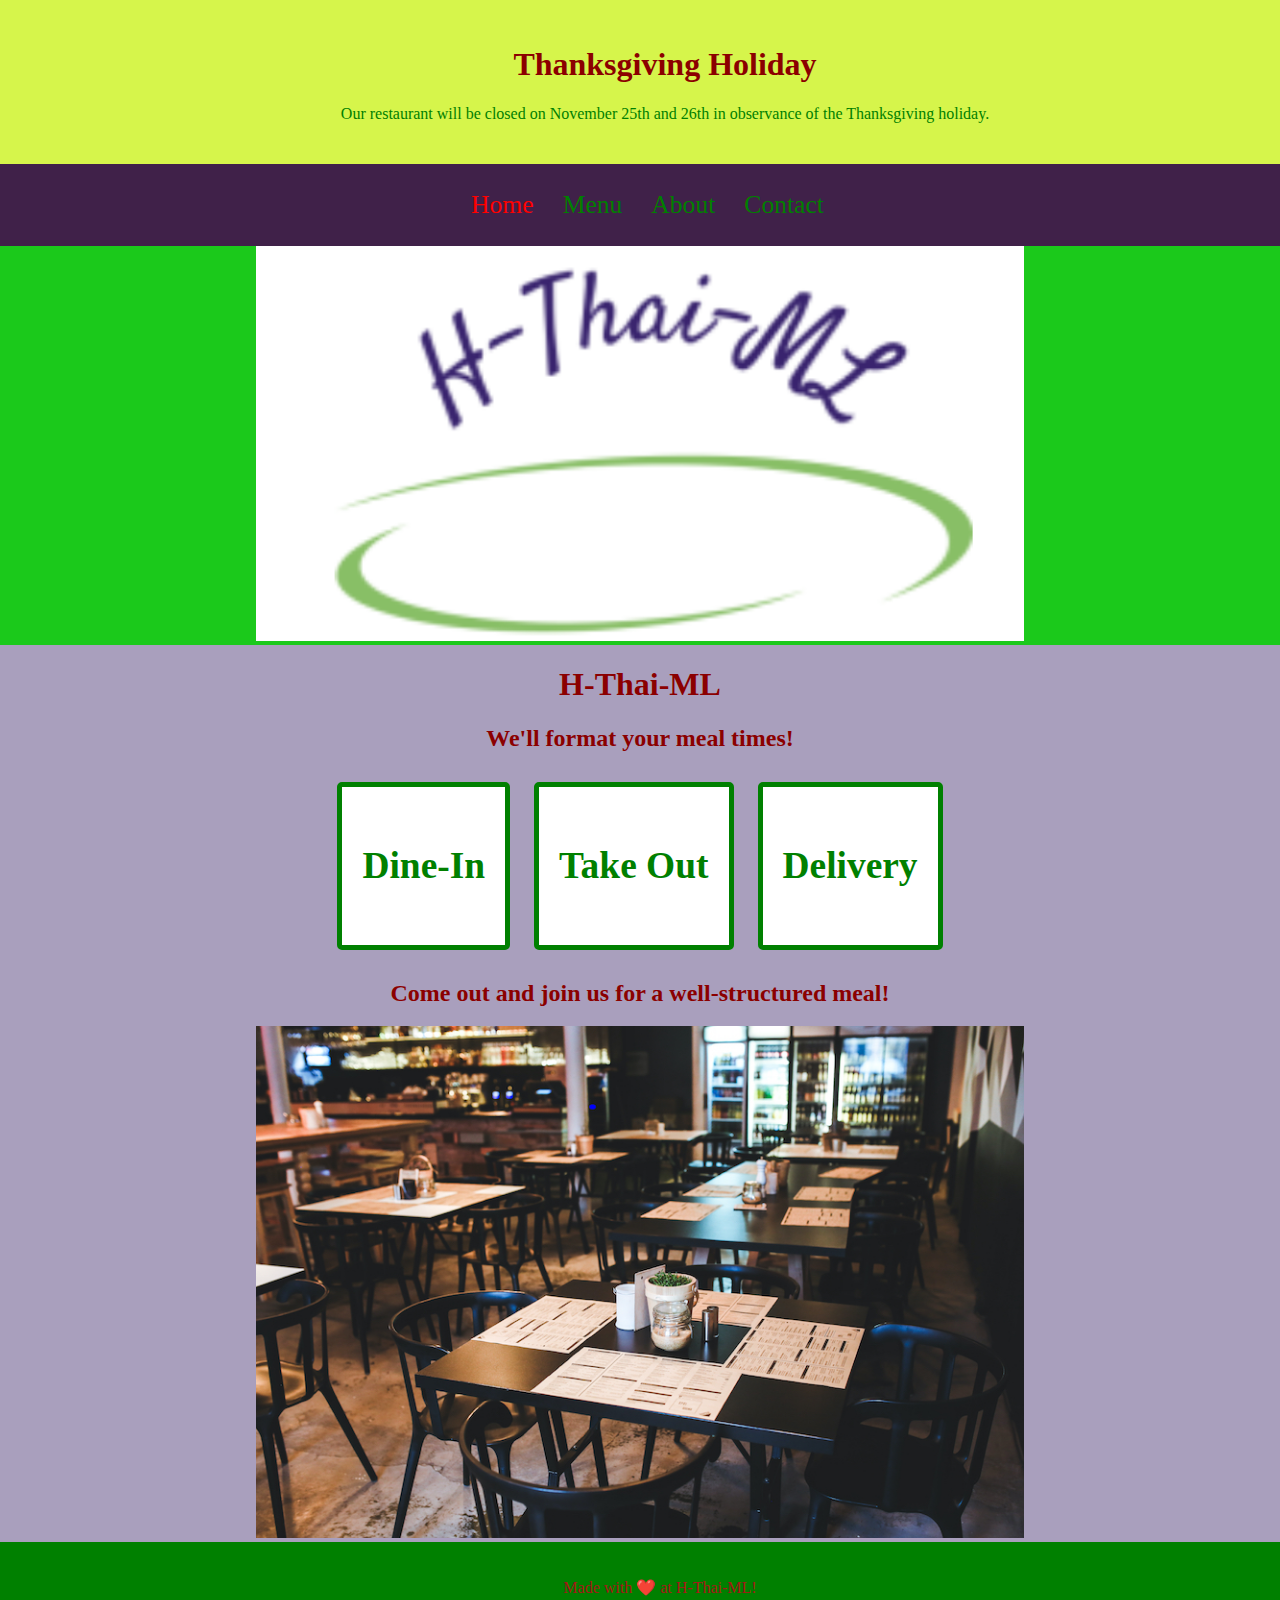
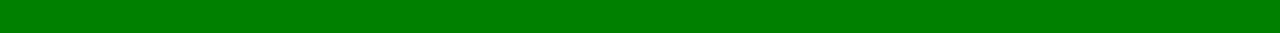
<file: Thai/index.html>
<!DOCTYPE html>
<html lang="en">
<head>
    <meta charset="UTF-8">
    <meta name="viewport" content="width=device-width, initial-scale=1.0">
    <title>H-Thai-ML</title>
    <link rel="stylesheet" href="assets/css/style.css" type="text/css">
</head>
<body>
    <div id="holiday">
        <h1>Thanksgiving Holiday</h1>
        <p>Our restaurant will be closed on November 25th and 26th in observance of the Thanksgiving holiday.</p>
    </div>
    <nav>
        <ul>
            <li>
                <a href="index.html" class="highlight">Home</a>
            </li>
            <li>
                <a href="menu.html">Menu</a>
            </li>
            <li>
                <a href="about.html">About</a>
            </li>
            <li>
                <a href="contact.html">Contact</a>
            </li>
        </ul>
    </nav>
    <div id="banner">
        <img src="assets/images/banner.png" alt="Banner">
    </div>
    <main>
        <h1>H-Thai-ML</h1>
        <H2>We'll format your meal times!</H2>
        <div class="service">
            <h3>Dine-In</h3>
        </div>
        <div class="service">
            <h3>Take Out</h3>
        </div>
        <div class="service">
            <h3>Delivery</h3>
        </div>
        <h2>Come out and join us for a well-structured meal!</h2>
        <img src="assets/images/table-in-restaurant.jpg" alt="Table in Restaurant">
    </main>
    <footer>
        <p>Made with ❤️ at H-Thai-ML!</p>
    </footer>
</body>
</html>
</file>
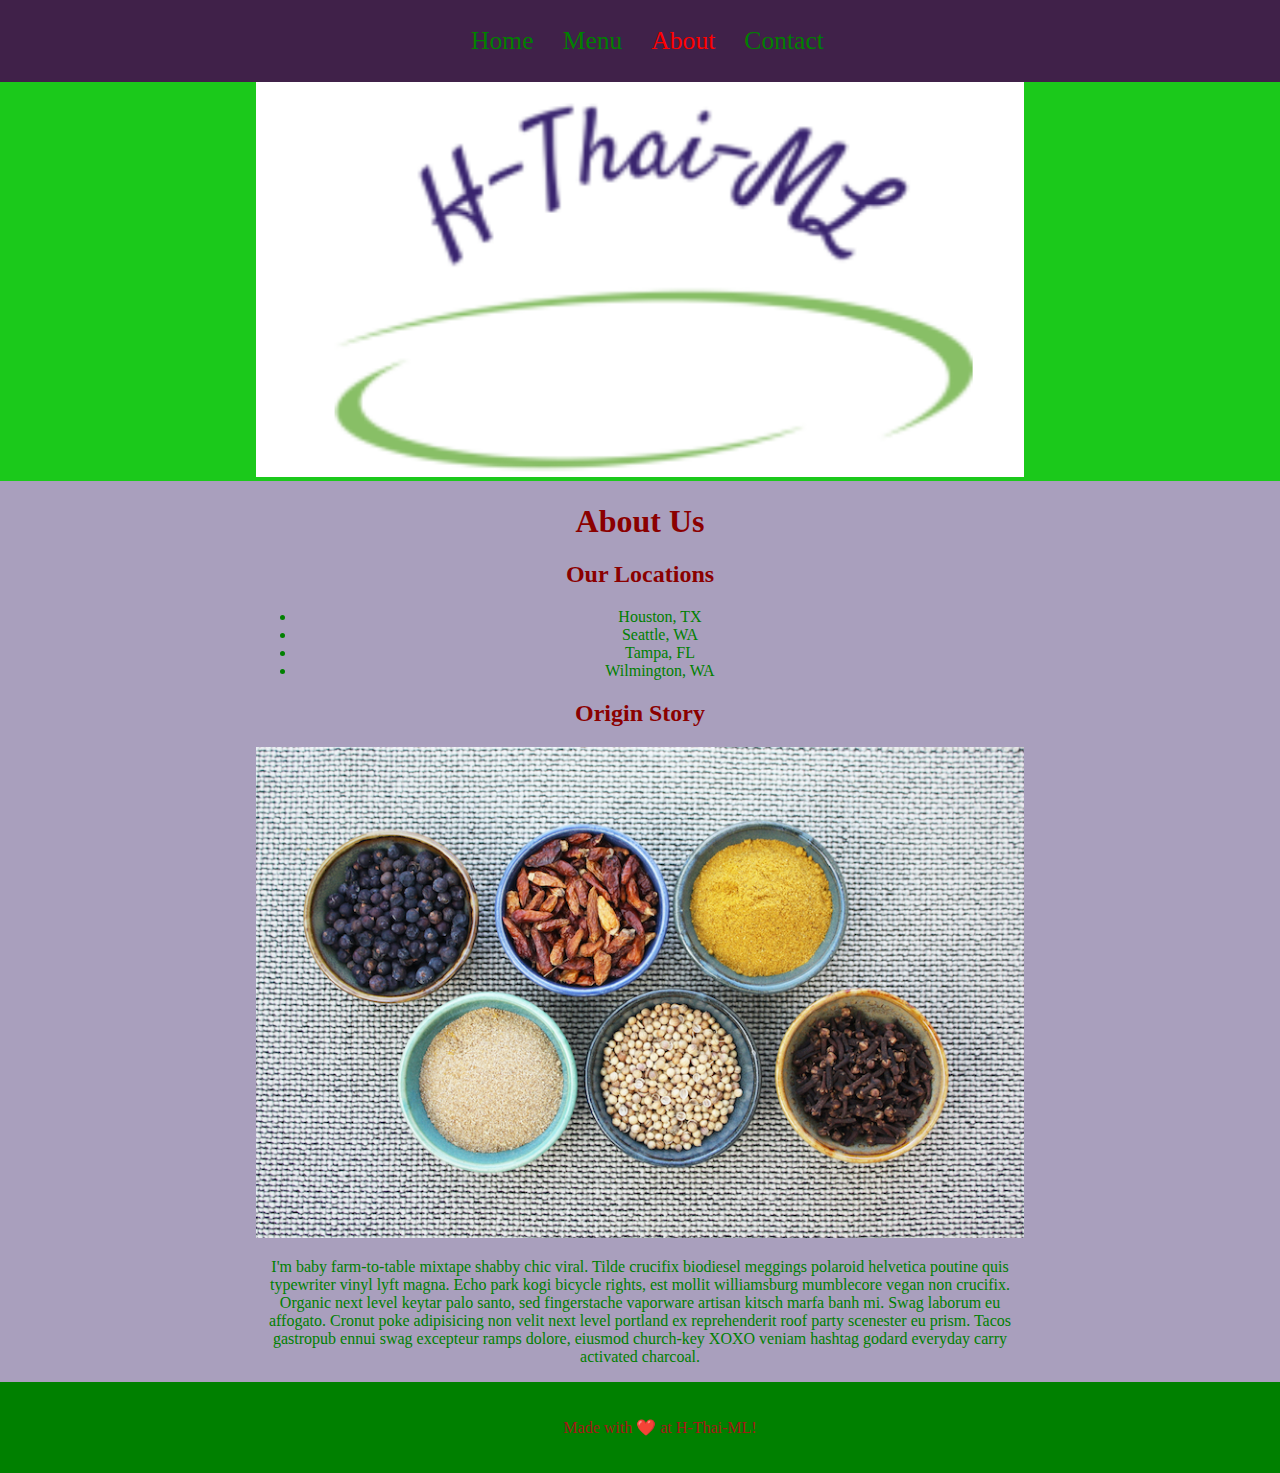
<file: Thai/about.html>
<!DOCTYPE html>
<html lang="en">
<head>
    <meta charset="UTF-8">
    <meta name="viewport" content="width=device-width, initial-scale=1.0">
    <title>Document</title>
    <link rel="stylesheet" href="assets/css/style.css" type="text/css">
</head>
<body>
    <nav>
        <ul>
            <li>
                <a href="index.html">Home</a>
            </li>
            <li>
                <a href="menu.html">Menu</a>
            </li>
            <li>
                <a href="about.html" class="highlight">About</a>
            </li>
            <li>
                <a href="contact.html">Contact</a>
            </li>
        </ul>
    </nav>
    <div id="banner">
        <img src="assets/images/banner.png" alt="Banner">
    </div>
    <main>
        <h1>About Us</h1>
        <h2>Our Locations</h2>
        <ul>
            <li>Houston, TX</li>
            <li>Seattle, WA</li>
            <li>Tampa, FL</li>
            <li>Wilmington, WA</li>
        </ul>
        <h2>Origin Story</h2>
        <img src="assets/images/about.jpg" alt="Spices">
        <p>
            I'm baby farm-to-table mixtape shabby chic viral. Tilde crucifix biodiesel meggings polaroid helvetica poutine quis typewriter vinyl lyft magna. Echo park kogi bicycle rights, est mollit williamsburg mumblecore vegan non crucifix. Organic next level keytar palo santo, sed fingerstache vaporware artisan kitsch marfa banh mi. Swag laborum eu affogato. Cronut poke adipisicing non velit next level portland ex reprehenderit roof party scenester eu prism. Tacos gastropub ennui swag excepteur ramps dolore, eiusmod church-key XOXO veniam hashtag godard everyday carry activated charcoal.
        </p>
    </main>
    <footer>
        <p>Made with ❤️ at H-Thai-ML!</p>
    </footer>
</body>
</html>
</file>
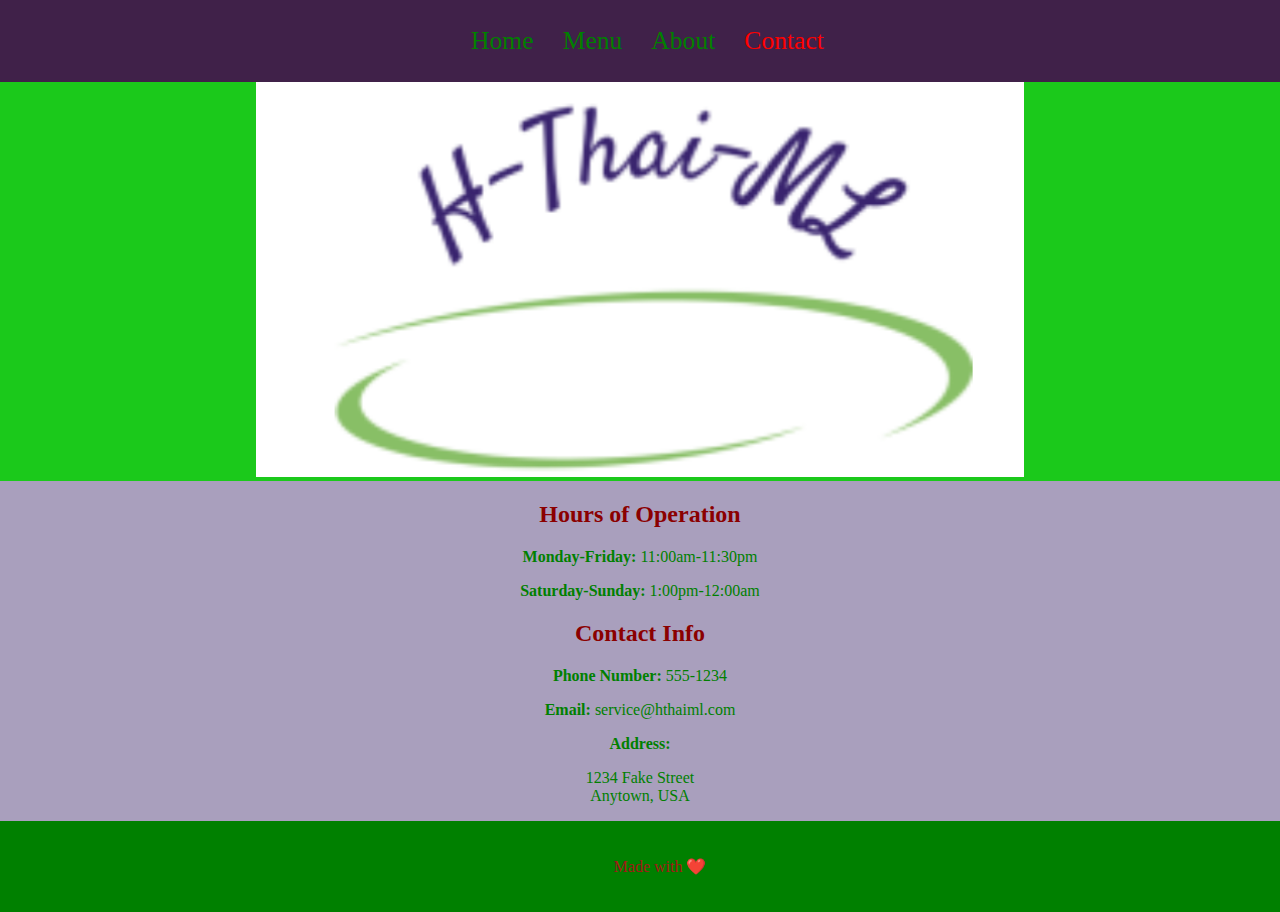
<file: Thai/contact.html>
<!DOCTYPE html>
<html lang="en">
<head>
    <meta charset="UTF-8">
    <meta name="viewport" content="width=device-width, initial-scale=1.0">
    <title>Document</title>
    <link rel="stylesheet" href="assets/css/style.css" type="text/css">
    <link rel="stylesheet" 
        href="https://pro.fontawesome.com/releases/v5.10.0/css/all.css" 
        integrity="sha384-AYmEC3Yw5cVb3ZcuHtOA93w35dYTsvhLPVnYs9eStHfGJvOvKxVfELGroGkvsg+p" 
        crossorigin="anonymous"/>
</head>
<body>
    <nav>
        <ul>
            <li>
                <a href="index.html">Home</a>
            </li>
            <li>
                <a href="menu.html">Menu</a>
            </li>
            <li>
                <a href="about.html">About</a>
            </li>
            <li>
                <a href="contact.html" class="highlight">Contact</a>
            </li>
        </ul>
    </nav>
    <div id="banner">
        <img src="assets/images/banner.png" alt="Banner">
    </div>
    <main>
        <h2>Hours of Operation</h2>
        <p>
            <strong>Monday-Friday:</strong> 11:00am-11:30pm
        </p>
        <p>
            <strong>Saturday-Sunday:</strong> 1:00pm-12:00am
        </p>
        <h2>Contact Info</h2>
        <p>
            <strong><i class="fa fa-phone"></i> Phone Number:</strong> 555-1234
        </p>
        <p>
            <strong><i class="fa fa-envelope"></i> Email:</strong> service@hthaiml.com
        </p>
        <p>
            <strong><i class="fa fa-address-card"></i> Address:</strong> 
            <p>1234 Fake Street<br>Anytown, USA</p>
        </p>
    </main>
    <footer>
        <p>Made with ❤️ </p>
    </footer>
</body>
</html>
</file>
<file: Thai/assets/css/style.css>
html,
body {
    margin: 0;
    padding: 0;
    background-color: rgb(169, 159, 189);
    text-align: center;
}

h1,
h2 {
    color: darkred;
}

h3, 
p,
li {
    color: green;
}

img {
    width: 100%;
    height: auto;
    max-width: 100%;
}

main {
    margin: 0 20%;
}

nav {
    background-color: rgb(64, 33, 73);
    padding: 10px;
}

nav ul {
    list-style-type: none;
    text-align: center;
}

nav li {
    display: inline;
}

nav a {
    text-decoration: none;
    font-size: 1.6em;
    color: green;
    margin-right: 25px;
}

nav a:hover {
    color: darkred;
}

#banner {
    width: 100%;
    height: auto;
    background-color: rgb(27, 201, 27);
}

#banner img {
    width: 60%;
    height: auto;
}

.service {
    display: inline-block;
    background-color: white;
    border: 5px solid green;
    border-radius: 5px;
    color: darkred;
    font-size: 2em;
    padding: 20px;
    margin: 10px;
}

table {
    border: 3px solid black;
    width: 100%;
}
  
td,
th {
    border: 1px solid black;
    padding: 5px;
}
/* Bonus-specific Styles */
.highlight {
    color: red;
}
#holiday {
    width: 100%;
    padding: 25px;
    background-color: rgb(214, 245, 75);
}
footer {
    width: 100%;
    padding: 20px;
    background-color: green;
}

footer p {
    color: rgb(165, 22, 22);
}
</file>
